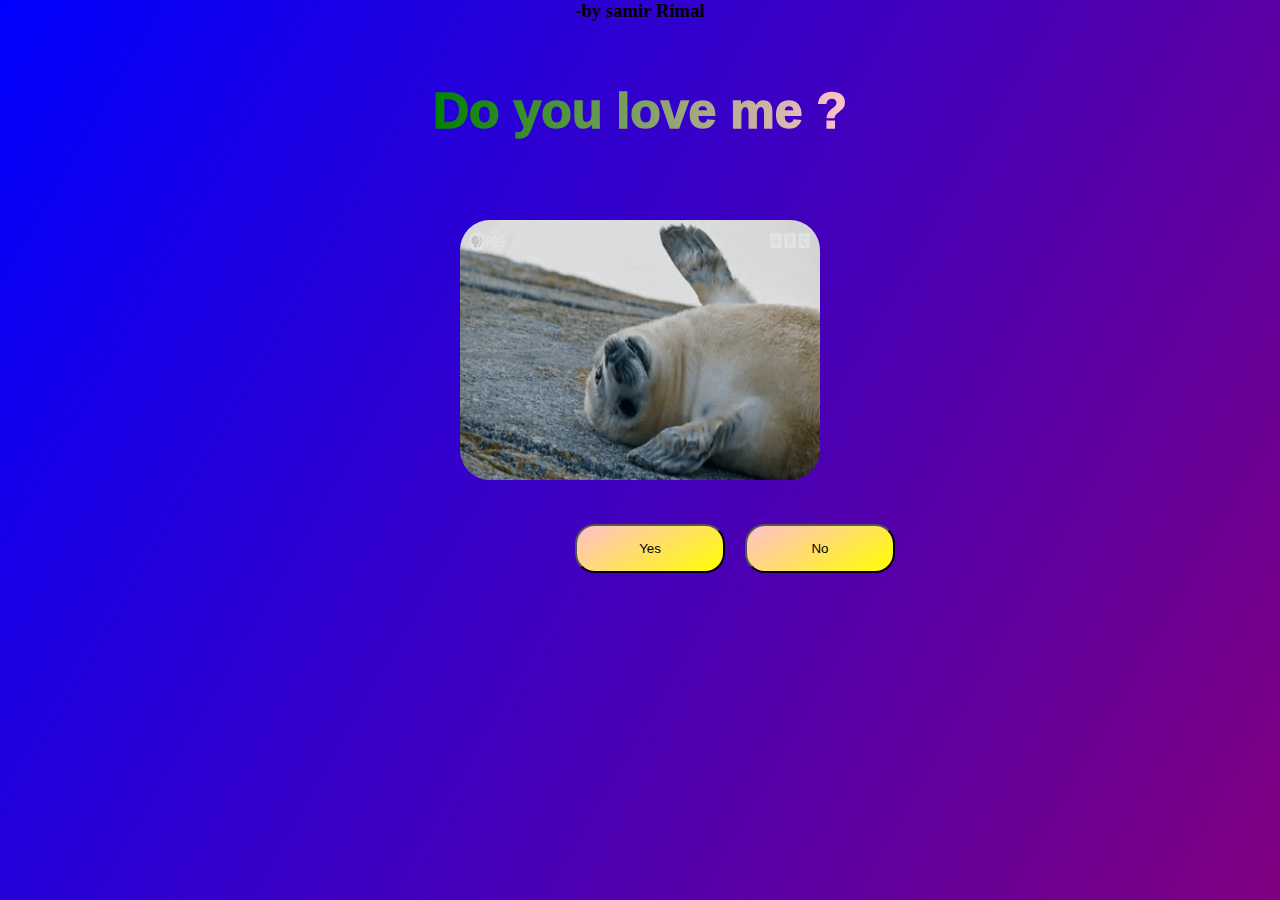
<file: index.html>
<!DOCTYPE html>
<html lang="en">
<head>
    <meta charset="UTF-8">
    <meta name="viewport" content="width=device-width, initial-scale=1.0">
    <title>?</title>
    <link rel="stylesheet" href="style.css">
</head>
<body>
    <h3>-by samir Rimal</h3>
    <h1> Do you love me ?</h1>
    <img class="img" src="o.png"> 
    <div class="btns">
    <button onclick="tapyes()" class="yes">Yes</button>
    <button onpointerenter="movebutton()" onclick="movebutton()" class="no">No</button>
  
    </div>

    <script>
      function tapyes(){
            window.location.href="yes.html";
      }

      function movebutton() {
        var x = Math.random() * (window.innerWidth - document.querySelector(".no").offsetWidth);
        var y = Math.random() * (window.innerHeight - document.querySelector(".no").offsetHeight);

        document.querySelector(".no").style.left = `${x}px`; 
        document.querySelector(".no").style.top = `${y}px`; 

          
        }




    </script>
</body>
</html>
</file>
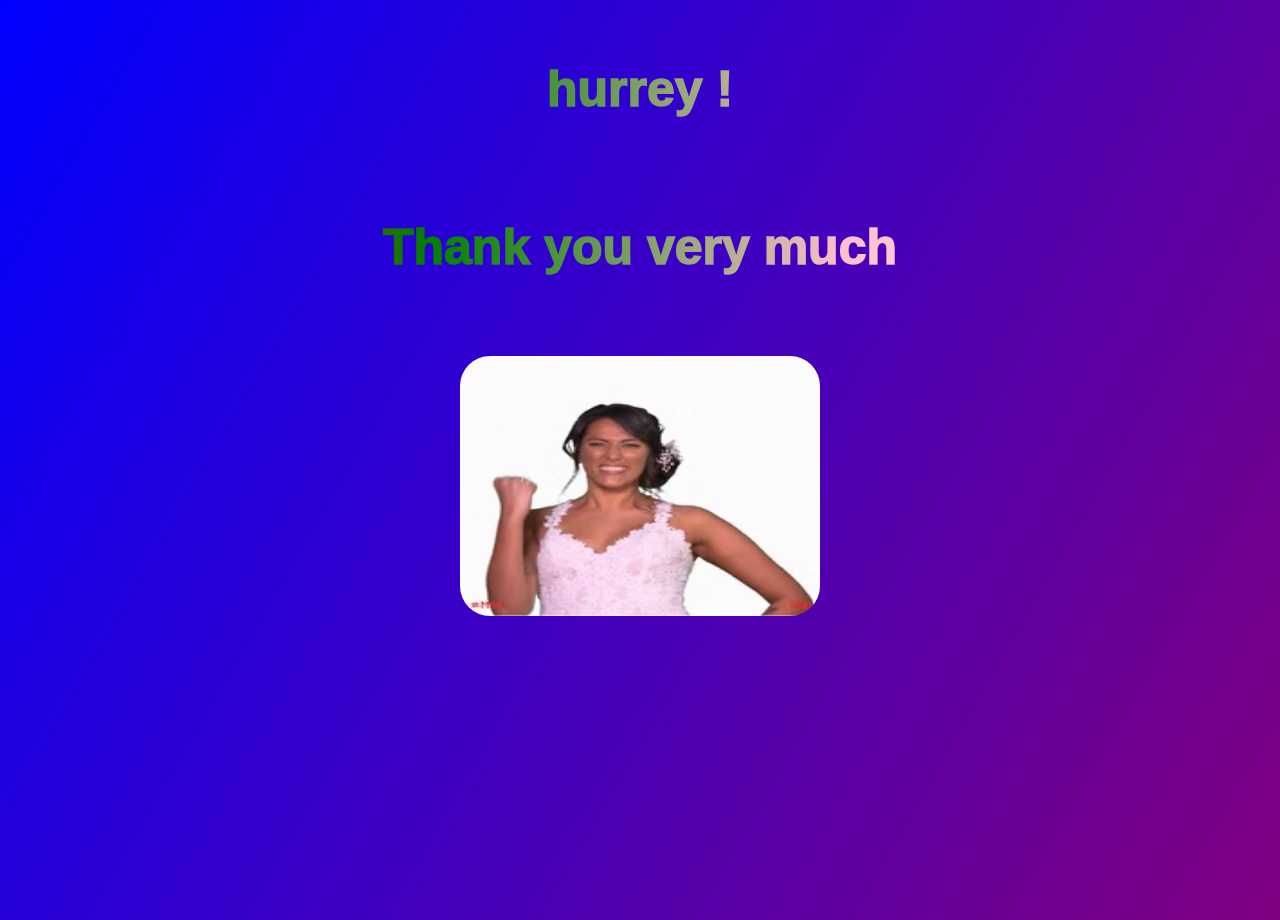
<file: yes.html>
<!DOCTYPE html>
<html lang="en">
<head>
    <meta charset="UTF-8">
    <meta name="viewport" content="width=device-width, initial-scale=1.0">
    <title>?</title>
    <link rel="stylesheet" href="style.css">
</head>
<body>
    <h1> hurrey ! </h1>
    <h2>Thank you  very much </h2>
    <img class="img" src="n.png"> 
    </div>

    <script>
      

      
    </script>
</body>
</html>
</file>
<file: style.css>
*{
    padding: 0;
    margin: 0;
    box-sizing: border-box;
    outline: none;
}
body{
    width: 100%;
    height: 100vh;
    background: linear-gradient(120deg,blue,purple);
    text-align: center;
    position: relative;
}
h1,h2 {
    text-align: center;
    font-family: 'Gill Sans', 'Gill Sans MT', Calibri, 'Trebuchet MS', sans-serif;
    font-weight: 1000;
    margin: 20px;
    padding: 40px;
    font-size: 50px;
    color: rgb(255, 0, 0);
    background: linear-gradient(to right, red, green, pink, white);
    background-clip: text;
    -webkit-background-clip: text; /* For Safari and older versions of Chrome */
    color: transparent; /* Make the text transparent, showing the background through it */
    animation: hello 4s linear infinite;
}

@keyframes hello {
    25% { color: red; background-position: 0 0; }
    50% { color: green; background-position: 100% 0; }
    75% { color: pink; background-position: 100% 0; }
    100% { color: white; background-position: 0 0; }
}

.img{
    flex: 1;
    border-radius: 50px;
    padding: 20px;
    width: 400px;
    height: 300px;

}
button{
    padding: 15px;
    color: black;
    background: linear-gradient(150deg,pink,yellow);
    width: 150px;
    border-radius: 20px;
    margin-top: 20px;
    margin-left: 20px;
}
.no{
    position: absolute;
}
/*.no:hover {
    cursor: not-allowed;
    animation: shake 1s ease-in-out;
}

@keyframes shake {
    0% {
        transform: translateX(0);
    }
    25% {
        transform: translateX(-700px);
    }
    50% {
        transform: translateX(300px);
    }
    75%{
        transform:translateY(500px) ;
    }
    100%{
        transform:translateY(-700px) ;

    }
}*/
.no::after{
    content: "";
    
}
</file>
